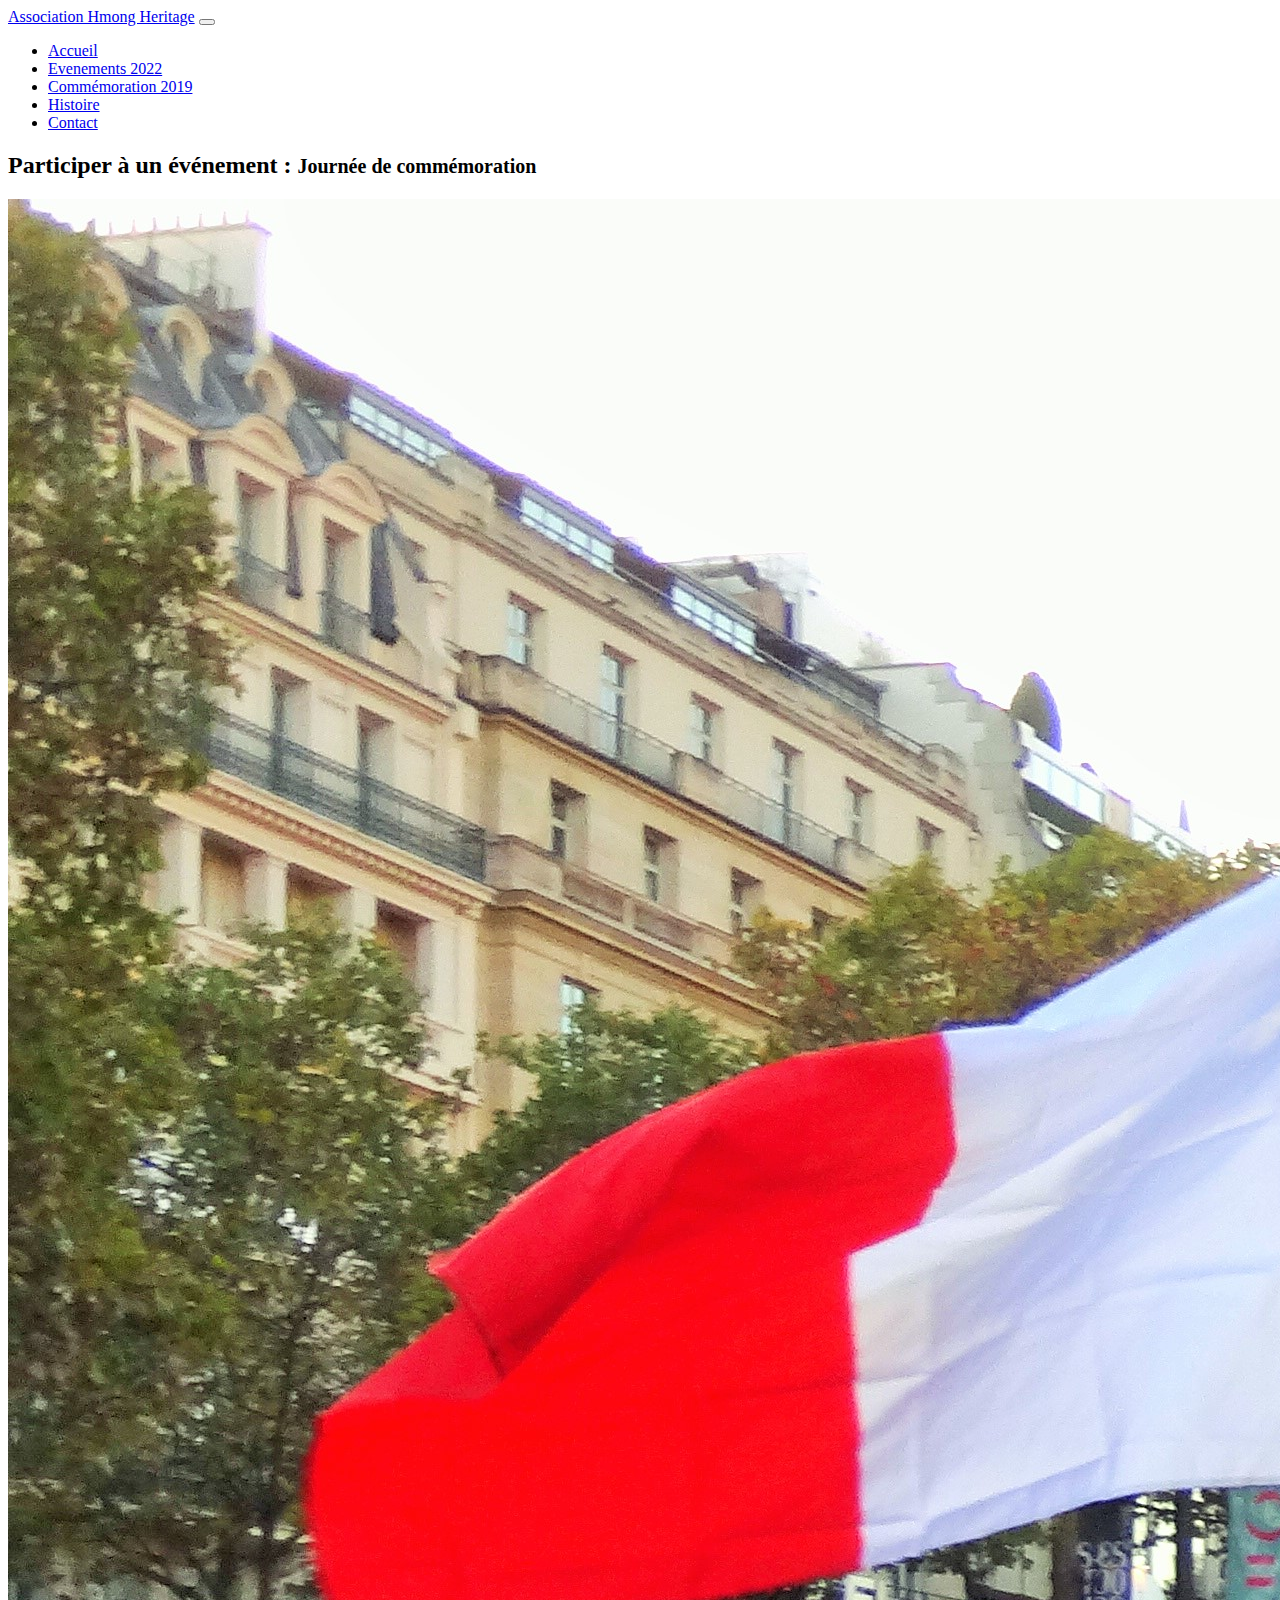
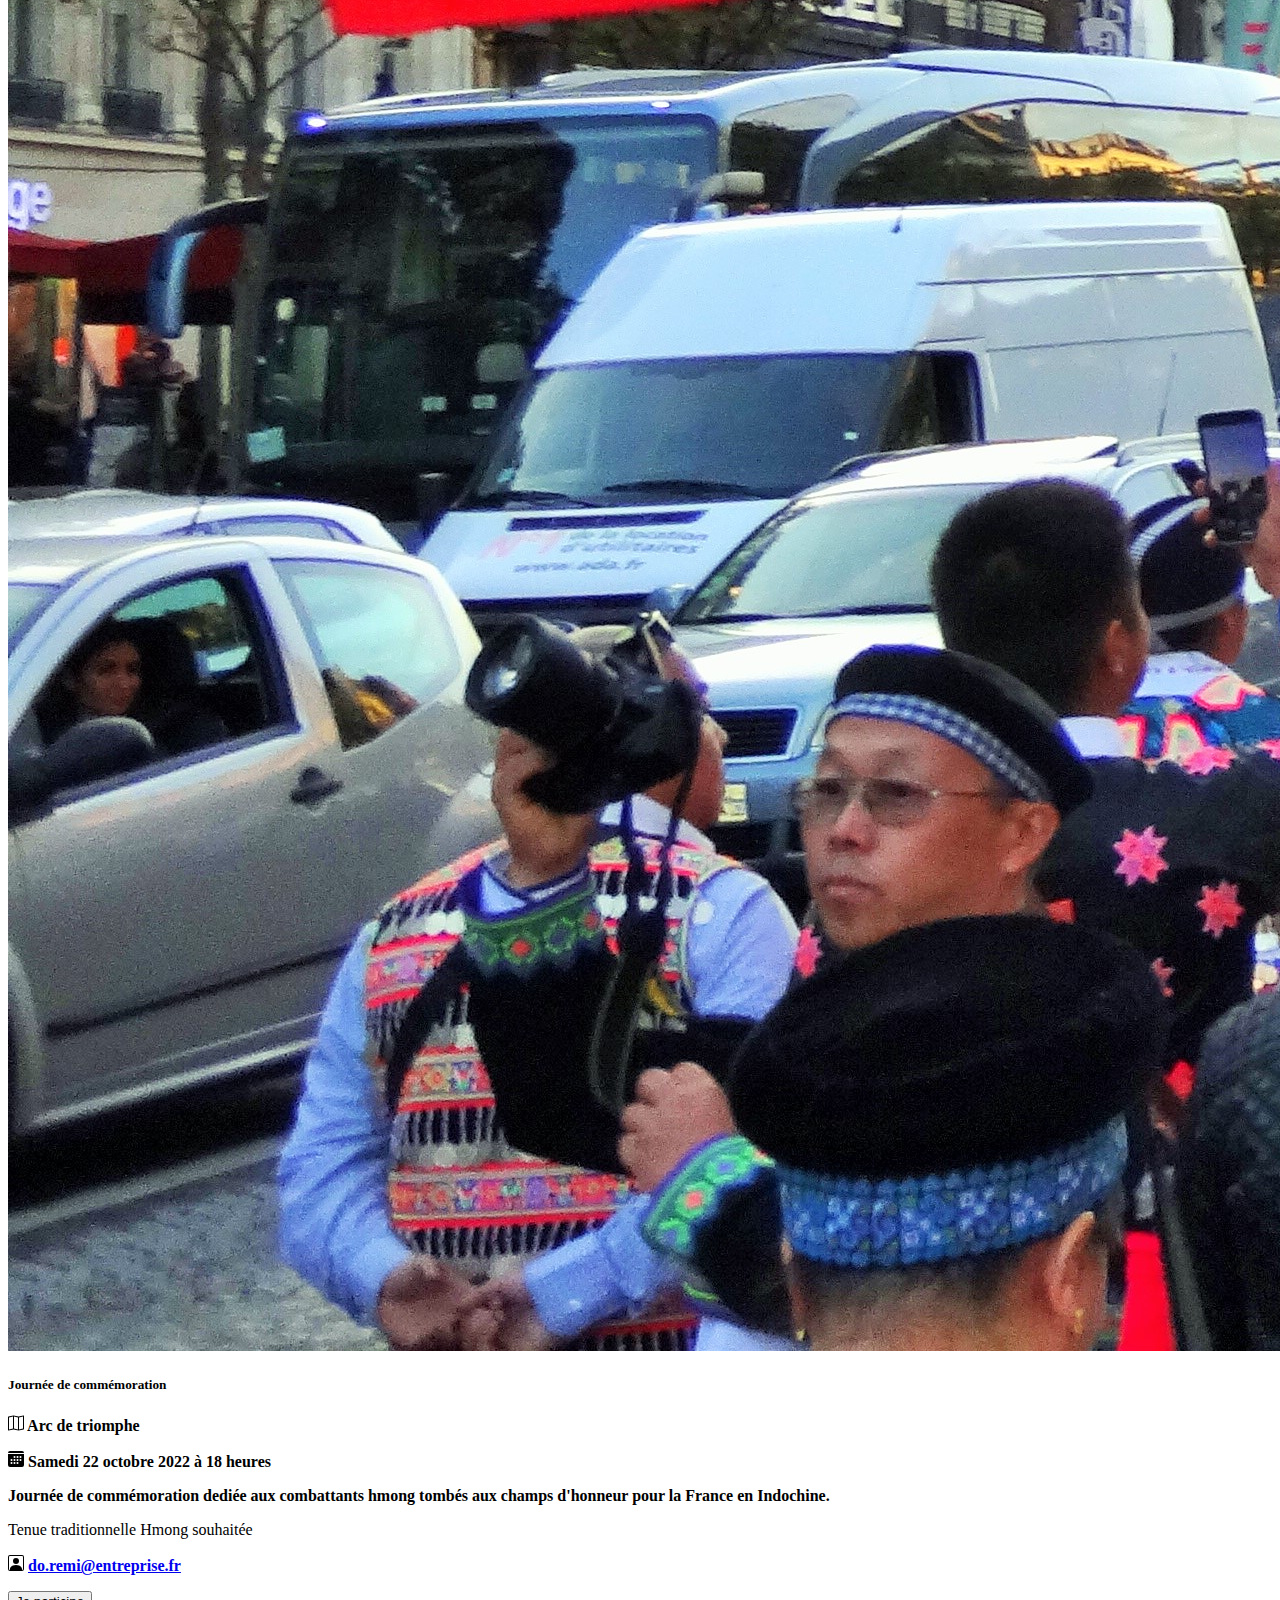
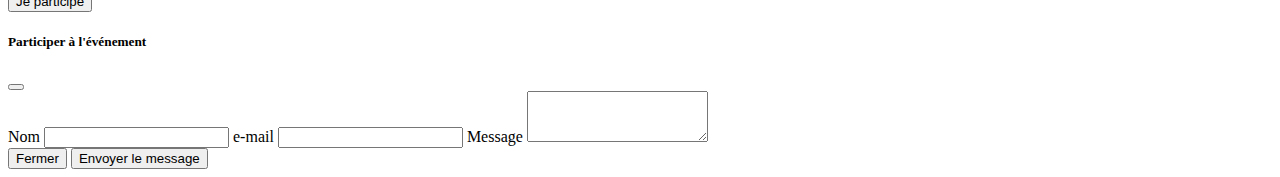
<file: evenements.html>
<!doctype html>
<html lang="en">

<head>
    <meta charset="utf-8">
    <meta name="viewport" content="width=device-width, initial-scale=1">
    <title>HMONG HERITAGE</title>
    <link href="https://cdn.jsdelivr.net/npm/bootstrap@5.2.1/dist/css/bootstrap.min.css" rel="stylesheet"
        integrity="sha384-iYQeCzEYFbKjA/T2uDLTpkwGzCiq6soy8tYaI1GyVh/UjpbCx/TYkiZhlZB6+fzT" crossorigin="anonymous">
    <link rel="stylesheet" href="style.css">
</head>

<body>
    <header>
        <nav class="navbar navbar-expand-lg bg-dark navbar-dark">
            <div class="container-fluid">
                <a class="navbar-brand" href="index_copy.html">Association Hmong Heritage</a>
                <button class="navbar-toggler" type="button" data-bs-toggle="collapse" data-bs-target="#navbarNav"
                    aria-controls="navbarNav" aria-expanded="false" aria-label="Toggle navigation">
                    <span class="navbar-toggler-icon"></span>
                </button>
                <div class="collapse navbar-collapse" id="navbarNav">
                    <ul class="navbar-nav">
                        <li class="nav-item">
                            <a class="nav-link" href="index_copy.html">Accueil</a>
                        </li>
                        <li class="nav-item">
                            <a class="nav-link active" aria-current="page" href="#">Evenements 2022</a>
                        </li>
                        <li class="nav-item">
                            <a class="nav-link" href="2019.html">Commémoration 2019</a>
                        </li>
                        <li class="nav-item">
                            <a class="nav-link" href="hmong.html">Histoire</a>
                          </li>
                        <li class="nav-item">
                            <a class="nav-link" href="#">Contact</a>
                        </li>
                    </ul>
                </div>
            </div>
        </nav>
    </header>

    <main class="container-fluid">
        <div class="row row-cols-1 row-cols-sm-2">
            <section class="col justify-content-center">
                <h2>
                    Participer à un événement :
                    <small class="text-muted">Journée de commémoration</small>
                </h2>

                <div class="card">
                    <img src="img/couverture.jpg" class="card-img-top rounded-3" alt="" />
                    <div class="card-body">
                        <h5 class="card-title">Journée de commémoration</h5>
                        <p class="card-text">
                            <svg class="bi bi-map" width="1em" height="1em" viewbox="0 0 16 16" fill="currentColor"
                                xmlns="http://www.w3.org/2000/svg">
                                <path fill-rule="evenodd"
                                    d="M15.817.613A.5.5 0 0116 1v13a.5.5 0 01-.402.49l-5 1a.502.502 0 01-.196 0L5.5 14.51l-4.902.98A.5.5 0 010 15V2a.5.5 0 01.402-.49l5-1a.5.5 0 01.196 0l4.902.98 4.902-.98a.5.5 0 01.415.103zM10 2.41l-4-.8v11.98l4 .8V2.41zm1 11.98l4-.8V1.61l-4 .8v11.98zm-6-.8V1.61l-4 .8v11.98l4-.8z"
                                    clip-rule="evenodd" />
                            </svg>
                            Arc de triomphe
                        </p>
                        <p class="card-text">
                            <svg class="bi bi-calendar-fill" width="1em" height="1em" viewbox="0 0 16 16"
                                fill="currentColor" xmlns="http://www.w3.org/2000/svg">
                                <path d="M0 2a2 2 0 012-2h12a2 2 0 012 2H0z" />
                                <path fill-rule="evenodd"
                                    d="M0 3h16v11a2 2 0 01-2 2H2a2 2 0 01-2-2V3zm6.5 4a1 1 0 100-2 1 1 0 000 2zm4-1a1 1 0 11-2 0 1 1 0 012 0zm2 1a1 1 0 100-2 1 1 0 000 2zm-8 2a1 1 0 11-2 0 1 1 0 012 0zm2 1a1 1 0 100-2 1 1 0 000 2zm4-1a1 1 0 11-2 0 1 1 0 012 0zm2 1a1 1 0 100-2 1 1 0 000 2zm-8 2a1 1 0 11-2 0 1 1 0 012 0zm2 1a1 1 0 100-2 1 1 0 000 2zm4-1a1 1 0 11-2 0 1 1 0 012 0z"
                                    clip-rule="evenodd" />
                            </svg>
                            Samedi 22 octobre 2022 à 18 heures
                        </p>
                        <p class="card-text">
                            Journée de commémoration dediée aux combattants hmong tombés aux champs d'honneur pour la
                            France en Indochine.
                        </p>
                        <h7>Tenue traditionnelle Hmong souhaitée</h7>
                        <p class="card-text">
                            <svg class="bi bi-person-square" width="1em" height="1em" viewbox="0 0 16 16"
                                fill="currentColor" xmlns="http://www.w3.org/2000/svg">
                                <path fill-rule="evenodd"
                                    d="M14 1H2a1 1 0 00-1 1v12a1 1 0 001 1h12a1 1 0 001-1V2a1 1 0 00-1-1zM2 0a2 2 0 00-2 2v12a2 2 0 002 2h12a2 2 0 002-2V2a2 2 0 00-2-2H2z"
                                    clip-rule="evenodd" />
                                <path fill-rule="evenodd"
                                    d="M2 15v-1c0-1 1-4 6-4s6 3 6 4v1H2zm6-6a3 3 0 100-6 3 3 0 000 6z"
                                    clip-rule="evenodd" />
                            </svg>
                            <a href="mailto:do.remi@entreprise.fr">do.remi@entreprise.fr</a>
                        </p>
                        <div class="float-right">
                            <button class="btn btn-dark" data-bs-toggle="modal" data-bs-target="#joinModal"
                                type="button">
                                Je participe
                            </button>
                        </div>
                    </div>
                </div>
        </div>
        </section>
        </div>
    </main>
    <div class="modal fade" id="joinModal" tabindex="-1" role="dialog" aria-labelledby="joinModalLabel"
        aria-hidden="true">
        <div class="modal-dialog" role="document">
            <div class="modal-content">
                <div class="modal-header">
                    <h5 class="modal-title" id="joinModalLabel">
                        Participer à l'événement
                    </h5>
                    <button type="button" class="btn-close" data-bs-dismiss="modal" aria-label="Close">
                    </button>
                </div>
                <div class="modal-body">
                    <form>
                        <label for="name">Nom</label>
                        <input type="text" class="form-control" id="name" name="name" />
                        <label for="email">e-mail</label>
                        <input type="email" class="form-control" id="email" name="email" />
                        <label for="message">Message</label>
                        <textarea class="form-control" id="message" name="message" rows="3"></textarea>
                    </form>
                </div>
                <div class="modal-footer">
                    <button type="button" class="btn btn-secondary" data-bs-dismiss="modal">
                        Fermer
                    </button>
                    <button type="button" class="btn btn-primary">
                        Envoyer le message
                    </button>
                </div>
            </div>
        </div>
    </div>
    <script src="https://cdn.jsdelivr.net/npm/bootstrap@5.2.1/dist/js/bootstrap.bundle.min.js"
        integrity="sha384-u1OknCvxWvY5kfmNBILK2hRnQC3Pr17a+RTT6rIHI7NnikvbZlHgTPOOmMi466C8"
        crossorigin="anonymous"></script>
</body>

</html>
</file>
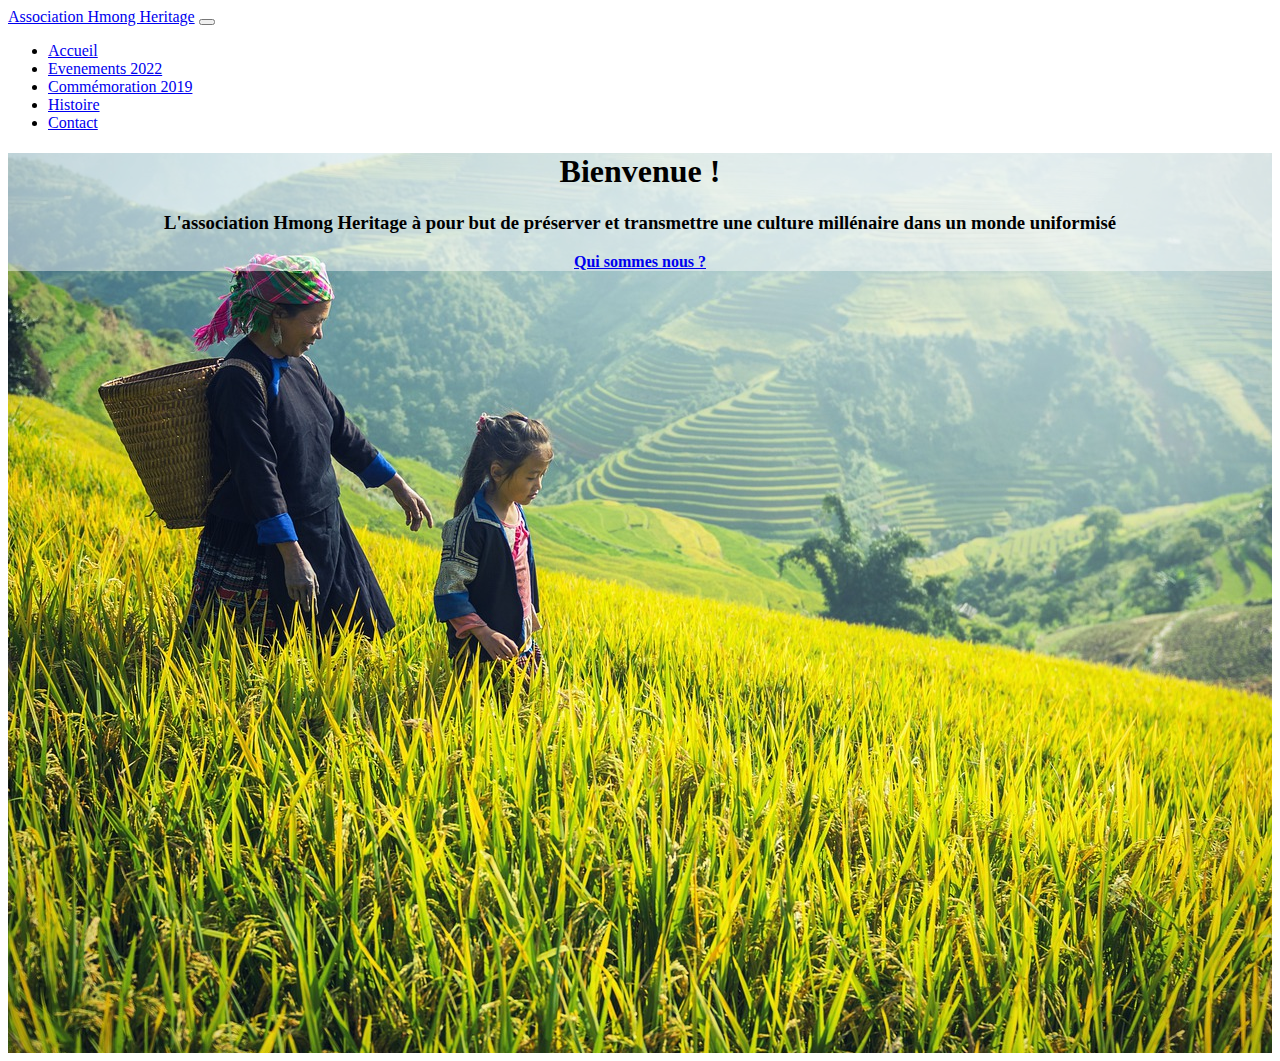
<file: index_copy.html>
<!doctype html>
<html lang="en">

<head>
  <meta charset="utf-8">
  <meta name="viewport" content="width=device-width, initial-scale=1">
  <title>HMONG HERITAGE</title>
  <link href="https://cdn.jsdelivr.net/npm/bootstrap@5.2.1/dist/css/bootstrap.min.css" rel="stylesheet"
    integrity="sha384-iYQeCzEYFbKjA/T2uDLTpkwGzCiq6soy8tYaI1GyVh/UjpbCx/TYkiZhlZB6+fzT" crossorigin="anonymous">
  <link rel="stylesheet" href="style.css">
</head>

<body>
  <header>
    <nav class="navbar navbar-expand-lg bg-dark navbar-dark">
      <div class="container-fluid">
        <a class="navbar-brand" href="index_copy.html">Association Hmong Heritage</a>
        <button class="navbar-toggler" type="button" data-bs-toggle="collapse" data-bs-target="#navbarNav"
          aria-controls="navbarNav" aria-expanded="false" aria-label="Toggle navigation">
          <span class="navbar-toggler-icon"></span>
        </button>
        <div class="collapse navbar-collapse" id="navbarNav">
          <ul class="navbar-nav">
            <li class="nav-item">
              <a class="nav-link active" aria-current="page" href="index_copy.html">Accueil</a>
            </li>
            <li class="nav-item">
              <a class="nav-link" href="evenements.html">Evenements 2022</a>
            </li>
            <li class="nav-item">
              <a class="nav-link" href="2019.html">Commémoration 2019</a>
            </li>
            <li class="nav-item">
              <a class="nav-link" href="hmong.html">Histoire</a>
            </li>
            <li class="nav-item">
              <a class="nav-link" href="#">Contact</a>
            </li>
          </ul>
        </div>
      </div>
    </nav>
  </header>

  <main class="container-fluid">
    <div class="row row-cols-1" id="homepage">
      <div class="d-flex flex-column justify-content-center" id="text-presentation">
        <h1>Bienvenue !</h1>
        <h3>
          L'association Hmong Heritage à pour but de préserver et transmettre une culture millénaire dans un monde
          uniformisé
        </h3>
        <div><a class="btn btn-dark" href="hmong.html" role="button">Qui sommes nous ?</a></div>
      </div>
    </div>
  </main>

  <footer>
    
  </footer>
  <script src="https://cdn.jsdelivr.net/npm/bootstrap@5.2.1/dist/js/bootstrap.bundle.min.js"
    integrity="sha384-u1OknCvxWvY5kfmNBILK2hRnQC3Pr17a+RTT6rIHI7NnikvbZlHgTPOOmMi466C8"
    crossorigin="anonymous"></script>
</body>

</html>
</file>
<file: style.css>
#homepage {
    background-image: url("img/agriculture.jpg");
    min-height: 100vh;
    width: auto;
    background-position: center;
    text-align: center;   
}

#hmongpage {
    padding: 20px;
    margin: 20px;
    min-height: 100vh;
    background-position: center;
    text-align: center;

}
#text-presentation {
    background-color: rgba(255, 255, 255, 0.448);
    font-weight: bolder;
} 


.card-text {
    font-weight: bolder;
}

#archive {
    padding: 10px;
    align-items: center;
}
</file>
